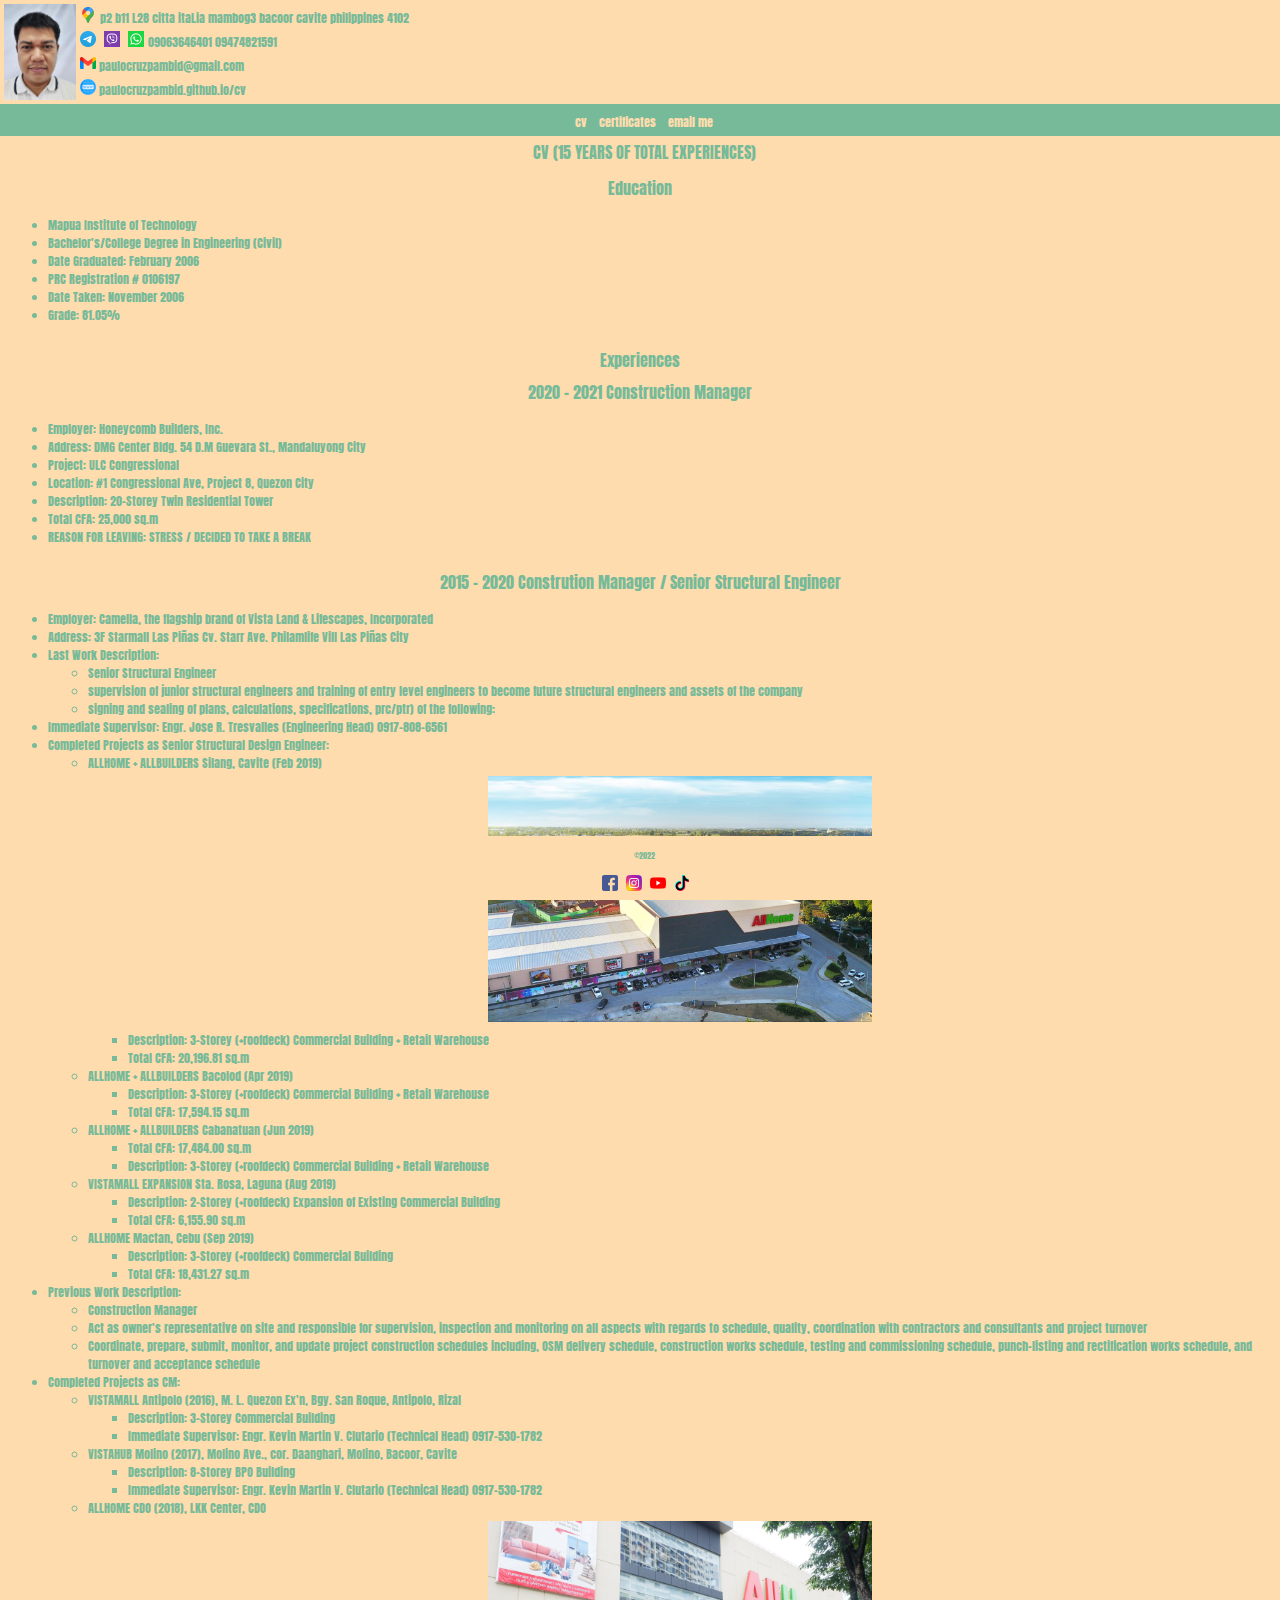
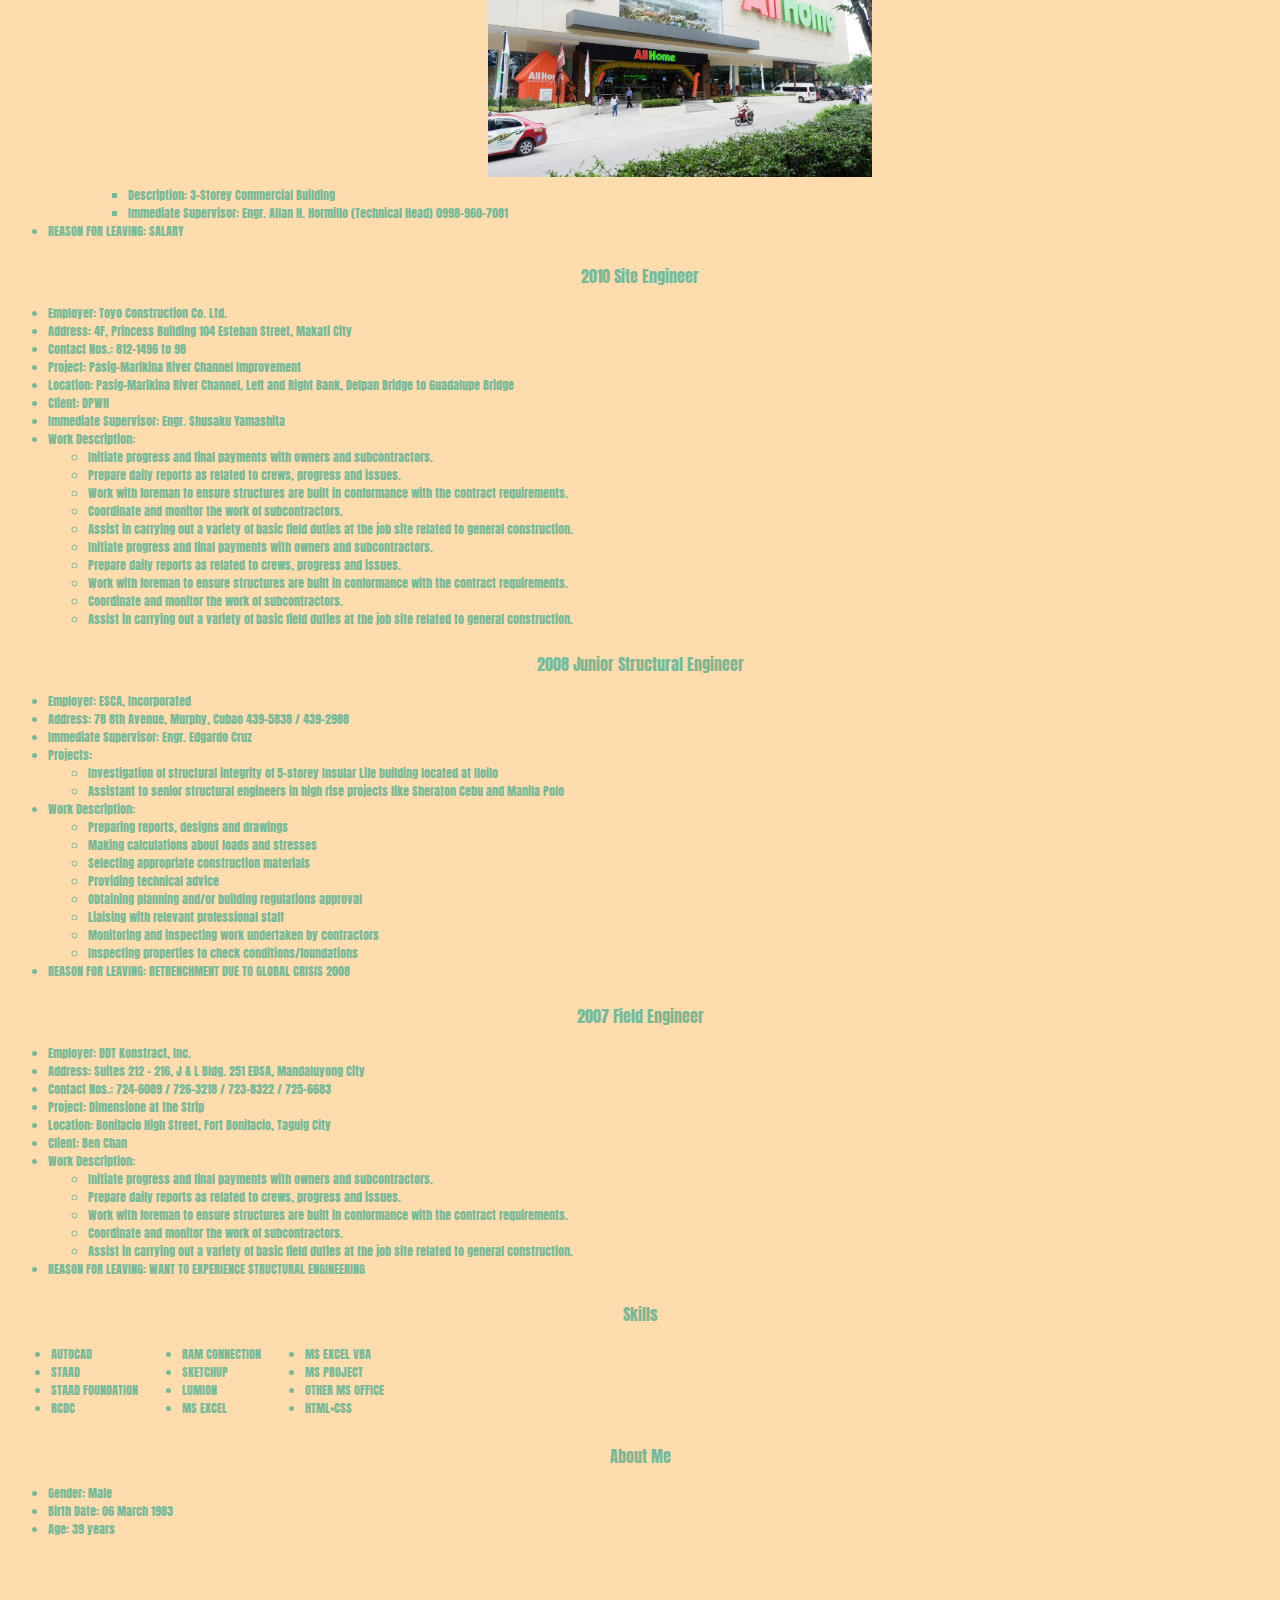
<file: index.html>
<!DOCTYPE html>
<html lang="en" dir="ltr">

<head>
  <meta charset="utf-8">
  <title>paulocruzpambid</title>
  <!--external css-->
  <link rel="stylesheet" href="css/styles.css">
  <link rel="icon" href="favicon - Copy.ico">
  <link rel="preconnect" href="https://fonts.googleapis.com">
  <link rel="preconnect" href="https://fonts.gstatic.com" crossorigin>
  <link href="https://fonts.googleapis.com/css2?family=Anton&display=swap" rel="stylesheet">
</head>

<body>
  <div class="div01">
    <a href="index.html">
      <img class="img01" src="pcp logo.jpg" alt="">
    </a>
    <!--img class="img04" src="p/bir.jpg" alt="">
    <img class="img04" src="p/mayor's.jpg" alt=""-->
    <img class="img02" src="google-maps.png" alt="">
    <h1>p2 b11 L28 citta itaLia mambog3 bacoor cavite philippines 4102</h1><br>
    <img class="img02" src="telegram.png" alt="">
    <img class="img02" src="viber.png" alt="">
    <img class="img02" src="whatsapp.png" alt="">
    <h1>09063646401 09474821591</h1><br>
    <a href="email.html">
      <img class="img02" src="gmail.png" alt="">
    </a>
    <a href="email.html">paulocruzpambid@gmail.com</a><br>
    <a href="index.html">
      <img class="img02" src="www.png" alt="">
    </a>
    <a href="index.html">paulocruzpambid.github.io/cv</a>
  </div>
  <div class="div02">
    <a class="a01" href="index.html">cv</a>
    <a class="a01" href="certificates.html">certificates</a>
    <!--a class="a01" href="services.html">services</a>
    <a class="a01" href="latest projects.html">latest projects</a>
    <a class="a01" href="permits & licenses.html">permits & licenses</a-->
    <a class="a01" href="email.html">email me</a>
  </div>
  <div class="div07">
    <h1 class="h102">CV (15 YEARS OF TOTAL EXPERIENCES)</h1>
  </div>

  <div class="div05">

    <div class="">
      <h1 class="h103">Education</h1>
      <ul>
        <li>Mapua Institute of Technology</li>
        <li>Bachelor's/College Degree in Engineering (Civil)</li>
        <li>Date Graduated: February 2006</li>
        <li>PRC Registration # 0106197</li>
        <li>Date Taken: November 2006
        <li>Grade: 81.05%</li>
      </ul>
    </div>

    <div class="">
      <h1 class="h103">Experiences</h1>
    </div>

    <div class="">
      <h1 class="h103">2020 - 2021 Construction Manager</h1>
      <ul>
        <li>Employer: Honeycomb Builders, Inc.</li>
        <li>Address: DMG Center Bldg. 54 D.M Guevara St., Mandaluyong City</li>
        <li>Project: ULC Congressional</li>
        <li>Location: #1 Congressional Ave, Project 8, Quezon City</li>
        <li>Description: 20-Storey Twin Residential Tower</li>
        <li>Total CFA: 25,000 sq.m</li>
        <li>REASON FOR LEAVING: STRESS / DECIDED TO TAKE A BREAK</li>
      </ul>
    </div>

    <div class="">
      <h1 class="h103">2015 - 2020 Constrution Manager / Senior Structural Engineer</h1>
      <ul>
        <li>Employer: Camella, the flagship brand of Vista Land & Lifescapes, Incorporated</li>
        <li>Address: 3F Starmall Las Piñas Cv. Starr Ave. Philamlife Vill Las Piñas City</li>
        <li>Last Work Description:</li>
        <ul>
          <li>Senior Structural Engineer</li>
          <li>supervision of junior structural engineers and training of entry level engineers to become future structural engineers and assets of the company</li>
          <li>signing and sealing of plans, calculations, specifications, prc/ptr) of the following:</li>
        </ul>
        <li>Immediate Supervisor: Engr. Jose R. Tresvalles (Engineering Head) 0917-808-6561</li>
        <li>Completed Projects as Senior Structural Design Engineer:</li>
        <ul>
          <li>ALLHOME + ALLBUILDERS Silang, Cavite (Feb 2019)</li>
          <div class="div04">
            <a class="img03" href="p/silang.jpg">
              <img class="img03" src="p/silang.jpg" alt="">
            </a>
          </div>
          <ul>
            <li>Description: 3-Storey (+roofdeck) Commercial Building + Retail Warehouse</li>
            <li>Total CFA: 20,196.81 sq.m</li>
          </ul>
          <li>ALLHOME + ALLBUILDERS Bacolod (Apr 2019)</li>
          <ul>
            <li>Description: 3-Storey (+roofdeck) Commercial Building + Retail Warehouse</li>
            <li>Total CFA: 17,594.15 sq.m</li>
          </ul>
          <li>ALLHOME + ALLBUILDERS Cabanatuan (Jun 2019)</li>
          <ul>
            <li>Total CFA: 17,484.00 sq.m</li>
            <li>Description: 3-Storey (+roofdeck) Commercial Building + Retail Warehouse</li>
          </ul>
          <li>VISTAMALL EXPANSION Sta. Rosa, Laguna (Aug 2019)</li>
          <ul>
            <li>Description: 2-Storey (+roofdeck) Expansion of Existing Commercial Building</li>
            <li>Total CFA: 6,155.90 sq.m</li>
          </ul>
          <li>ALLHOME Mactan, Cebu (Sep 2019)</li>
          <ul>
            <li>Description: 3-Storey (+roofdeck) Commercial Building</li>
            <li>Total CFA: 18,431.27 sq.m</li>
          </ul>
        </ul>
        <li>Previous Work Description:</li>
        <ul>
          <li>Construction Manager</li>
          <li>Act as owner's representative on site and responsible for supervision, inspection and monitoring on all aspects with regards to schedule, quality, coordination with contractors and consultants and project turnover</li>
          <li>Coordinate, prepare, submit, monitor, and update project construction schedules including, OSM delivery schedule, construction works schedule, testing and commissioning schedule, punch-listing and rectification works schedule, and
            turnover
            and acceptance schedule</li>
        </ul>
        <li>Completed Projects as CM:</li>
        <ul>
          <li>VISTAMALL Antipolo (2016), M. L. Quezon Ex'n, Bgy. San Roque, Antipolo, Rizal</li>
          <ul>
            <li>Description: 3-Storey Commercial Building</li>
            <li>Immediate Supervisor: Engr. Kevin Martin V. Clutario (Technical Head) 0917-530-1782</li>
          </ul>
          <li>VISTAHUB Molino (2017), Molino Ave., cor. Daanghari, Molino, Bacoor, Cavite</li>
          <ul>
            <li>Description: 8-Storey BPO Building</li>
            <li>Immediate Supervisor: Engr. Kevin Martin V. Clutario (Technical Head) 0917-530-1782</li>
          </ul>
          <li>ALLHOME CDO (2018), LKK Center, CDO</li>
          <div class="div04">
            <a class="img03" href="p/cdo.jpg">
              <img class="img03" src="p/cdo.jpg" alt="">
            </a>
          </div>
          <ul>
            <li>Description: 3-Storey Commercial Building</li>
            <li>Immediate Supervisor: Engr. Allan H. Hormillo (Technical Head) 0998-960-7081</li>
          </ul>
        </ul>
        <li>REASON FOR LEAVING: SALARY</li>
      </ul>
    </div>

    <div class="">
      <h1 class="h103">2010 Site Engineer</h1>
      <ul>
        <li>Employer: Toyo Construction Co. Ltd.</li>
        <li>Address: 4F, Princess Building 104 Esteban Street, Makati City</li>
        <li>Contact Nos.: 812-1496 to 98</li>
        <li>Project: Pasig-Marikina River Channel Improvement</li>
        <li>Location: Pasig-Marikina River Channel, Left and Right Bank, Delpan Bridge to Guadalupe Bridge</li>
        <li>Client: DPWH</li>
        <li>Immediate Supervisor: Engr. Shusaku Yamashita</li>
        <li>Work Description:</li>
        <ul>
          <li>Initiate progress and final payments with owners and subcontractors.</li>
          <li>Prepare daily reports as related to crews, progress and issues.</li>
          <li>Work with foreman to ensure structures are built in conformance with the contract requirements.</li>
          <li>Coordinate and monitor the work of subcontractors.</li>
          <li>Assist in carrying out a variety of basic field duties at the job site related to general construction.</li>
          <li>Initiate progress and final payments with owners and subcontractors.</li>
          <li>Prepare daily reports as related to crews, progress and issues.</li>
          <li>Work with foreman to ensure structures are built in conformance with the contract requirements.</li>
          <li>Coordinate and monitor the work of subcontractors.</li>
          <li>Assist in carrying out a variety of basic field duties at the job site related to general construction.</li>
        </ul>
      </ul>
    </div>

    <div class="">
      <h1 class="h103">2008 Junior Structural Engineer</h1>
      <ul>
        <li>Employer: ESCA, Incorporated</li>
        <li>Address: 78 8th Avenue, Murphy, Cubao 439-5838 / 439-2988</li>
        <li>Immediate Supervisor: Engr. Edgardo Cruz</li>
        <li>Projects:</li>
        <ul>
          <li>Investigation of structural integrity of 5-storey Insular Life building located at Iloilo</li>
          <li>Assistant to senior structural engineers in high rise projects like Sheraton Cebu and Manila Polo</li>
        </ul>
        <li>Work Description:</li>
        <ul>
          <li>Preparing reports, designs and drawings</li>
          <li>Making calculations about loads and stresses</li>
          <li>Selecting appropriate construction materials</li>
          <li>Providing technical advice</li>
          <li>Obtaining planning and/or building regulations approval</li>
          <li>Liaising with relevant professional staff</li>
          <li>Monitoring and inspecting work undertaken by contractors</li>
          <li>Inspecting properties to check conditions/foundations</li>
        </ul>
        <li>REASON FOR LEAVING: RETRENCHMENT DUE TO GLOBAL CRISIS 2008</li>
      </ul>
    </div>

    <div class="">
      <h1 class="h103">2007 Field Engineer</h1>
      <ul>
        <li>Employer: DDT Konstract, Inc.</li>
        <li>Address: Suites 212 - 216, J & L Bldg. 251 EDSA, Mandaluyong City</li>
        <li>Contact Nos.: 724-6089 / 726-3218 / 723-8322 / 725-6683</li>
        <li>Project: Dimensione at the Strip</li>
        <li>Location: Bonifacio High Street, Fort Bonifacio, Taguig City</li>
        <li>Client: Ben Chan</li>
        <li>Work Description:</li>
        <ul>
          <li>Initiate progress and final payments with owners and subcontractors.</li>
          <li>Prepare daily reports as related to crews, progress and issues.</li>
          <li>Work with foreman to ensure structures are built in conformance with the contract requirements.</li>
          <li>Coordinate and monitor the work of subcontractors.</li>
          <li>Assist in carrying out a variety of basic field duties at the job site related to general construction.</li>
        </ul>
        <li>REASON FOR LEAVING: WANT TO EXPERIENCE STRUCTURAL ENGINEERING</li>
      </ul>
    </div>

    <div class="">
      <h1 class="h103">Skills</h1>
      <table>
        <tr>
          <td>
            <ul>
              <li class="li01">AUTOCAD</li>
              <li class="li01">STAAD</li>
              <li class="li01">STAAD FOUNDATION</li>
              <li class="li01">RCDC</li>
            </ul>
          </td>
          <td>
            <ul>
              <li class="li01">RAM CONNECTION</li>
              <li class="li01">SKETCHUP</li>
              <li class="li01">LUMION</li>
              <li class="li01">MS EXCEL</li>
            </ul>
          </td>
          <td>
            <ul>
              <li class="li01">MS EXCEL VBA</li>
              <li class="li01">MS PROJECT</li>
              <li class="li01">OTHER MS OFFICE</li>
              <li class="li01">HTML+CSS</li>
            </ul>
          </td>
        </tr>
      </table>
    </div>

    <div class="">
      <h1 class="h103">About Me</h1>
      <ul>
        <li>Gender: Male</li>
        <li>Birth Date: 06 March 1983</li>
        <li>Age: 39 years</li>
      </ul>
    </div>
  </div>

  <div class="div03">
    <h1 class="h101">©2022</h1>
  </div>
  <div class="div06">
    <img class="img02" src="facebook.png" alt="">
    <img class="img02" src="instagram.png" alt="">
    <img class="img02" src="youtube.png" alt="">
    <img class="img02" src="tik-tok.png" alt="">
  </div>
</body>

</html>
</file>
<file: css/styles.css>
body {
  margin: 0;
  background-color: #FFDCAE;
}

div {
  font-family: 'Anton', sans-serif;
  /* #76BA99 #ADCF9F #CED89E #FFDCAE*/
  background-color: #FFDCAE;
  color: #76BA99;
  margin: 0;
  border: 0;
  padding: 4px;
  text-align: center;
}

.div01 {
  text-align: left;
  position: fixed;
  width: 100%;
  top: 0;
}

.div02 {
  clear: left;
  background-color: #76BA99;
  position: fixed;
  width: 100%;
  top: 104px;
}

.div03 {
  position: fixed;
  width: 100%;
  bottom: 32px;
}

.div04 {
  display: inline-block;
  width: 384px;
}

.div05 {
  margin: 168px 0 64px;
}

.div06 {
  position: fixed;
  width: 100%;
  bottom: 0;
}

.div07 {
  position: fixed;
  width: 100%;
  top: 136px;
}

a {
  text-decoration: none;
  font-family: 'Anton', sans-serif;
  font-size: .75rem;
  color: #76BA99;
}

.a01 {
  color: #FFDCAE;
  margin: 4px;
}

h1 {
  font-size: 12px;
  display: inline;
  font-weight: normal;
}

.h101 {
  font-size: 8px;
}

.h102 {
  font-size: 16px;
}

.h103 {
  font-size: 16px;
}

.h104 {
  font-size: 16px;
  display: block;
}

.h105 {
  font-size: 16px;
}

li {
  font-size: 12px;
  text-align: left;
}

.li01 {
  font-size: 12px;
  text-align: left;
}

.img01 {
  height: 96px;
  float: left;
}

.img04 {
  height: 96px;
  float: right;
}

.img02 {
  height: 16px;
  margin-left: 4px;
}

.img03 {
  width: inherit;
}

label {
  font-size: 12px;
}

@media (-webkit-min-device-pixel-ratio: 1.5) {
  body {
    margin: 0;
    background-color: #FFDCAE;
  }

  div {
    font-family: 'Anton', sans-serif;
    /* #FFDCAE #d8c3a5 #8e8d8a #e98074 #76BA99*/
    background-color: #FFDCAE;
    color: #76BA99;
    margin: 0;
    border: 0;
    padding: 8px;
    text-align: center;
  }

  .div01 {
    text-align: left;
    position: fixed;
    width: 100%;
    top: 0;
  }

  .div02 {
    clear: left;
    background-color: #76BA99;
    position: fixed;
    width: 100%;
    top: 208px;
  }

  .div03 {
    position: fixed;
    width: 100%;
    bottom: 40px;
  }

  .div04 {
    display: inline-block;
    width: 768px;
  }

  .div05 {
    margin: 324px 0 80px;
  }

  .div06 {
    position: fixed;
    width: 100%;
    bottom: 0;
  }

  .div07 {
    position: fixed;
    width: 100%;
    top: 260px;
  }

  a {
    text-decoration: none;
    font-family: 'Anton', sans-serif;
    font-size: 1.5rem;
    color: #76BA99;
  }

  .a01 {
    color: #FFDCAE;
    margin: 8px;
  }

  h1 {
    font-size: 24px;
    display: inline;
    font-weight: normal;
  }

  .h101 {
    font-size: 16px;
  }

  .h102 {
    font-size: 32px;
  }

  .h103 {
    font-size: 16px;
  }

  .h104 {
    font-size: 32px;
    display: block;
  }

  .h105 {
    font-size: 32px;
  }

  li {
    font-size: 12px;
    text-align: left;
  }

  .li01 {
    font-size: 24px;
    text-align: left;
  }

  .img01 {
    height: 192px;
    float: left;
  }

  .img04 {
    height: 192px;
    float: right;
  }

  .img02 {
    height: 24px;
    margin-left: 8px;
  }

  .img03 {
    width: inherit;
  }

  label {
    font-size: 24px;
  }
}
</file>
